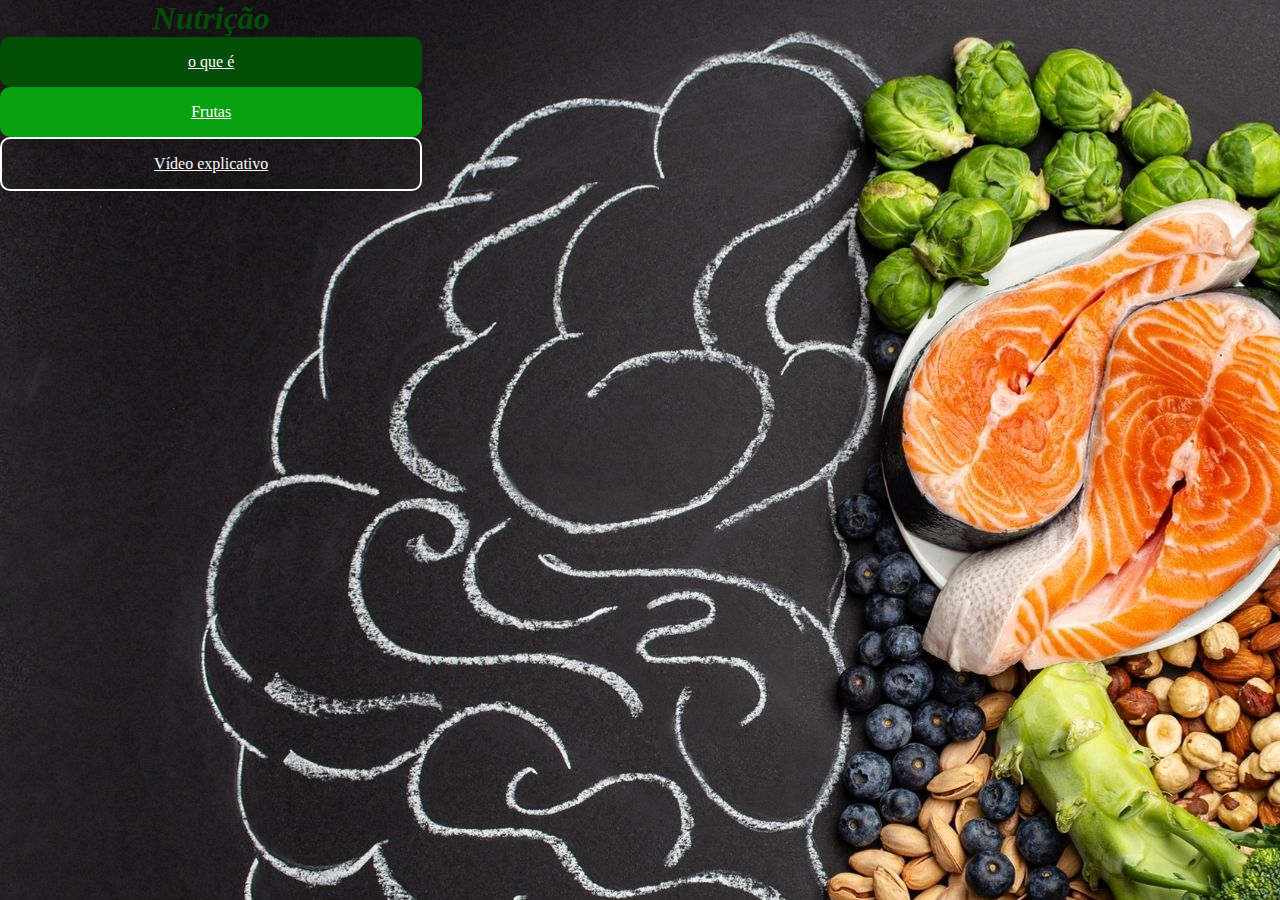
<file: index.html>
<!DOCTYPE html>
<html>

<head>
    <title>Profissões - 2B</title>
    <meta charset="UTF-8">
    <meta name="viewport" content="width=device-width, initial-scale=1.0">
    <link rel="stylesheet" href="styles.css">
</head>
<body>
    <section class="principal container">
        <div>
            <h1 class="titulo"><i>Nutrição</i> </h1>
            <a href="pag002.html" class="container__botao" target="_blank"rel="external">
                <u1>o que é</u1></a>
            <a href="pag003.html" class="container__botao-1"><u1>Frutas</u1></a>
            <a href="https://www.youtube.com/watch?v=L55zap4VcWE" target="_blank"rel="external" class="container__botao botao_secundario">Vídeo explicativo</a>
        </div>
    </section>
</body>

</html>
</file>
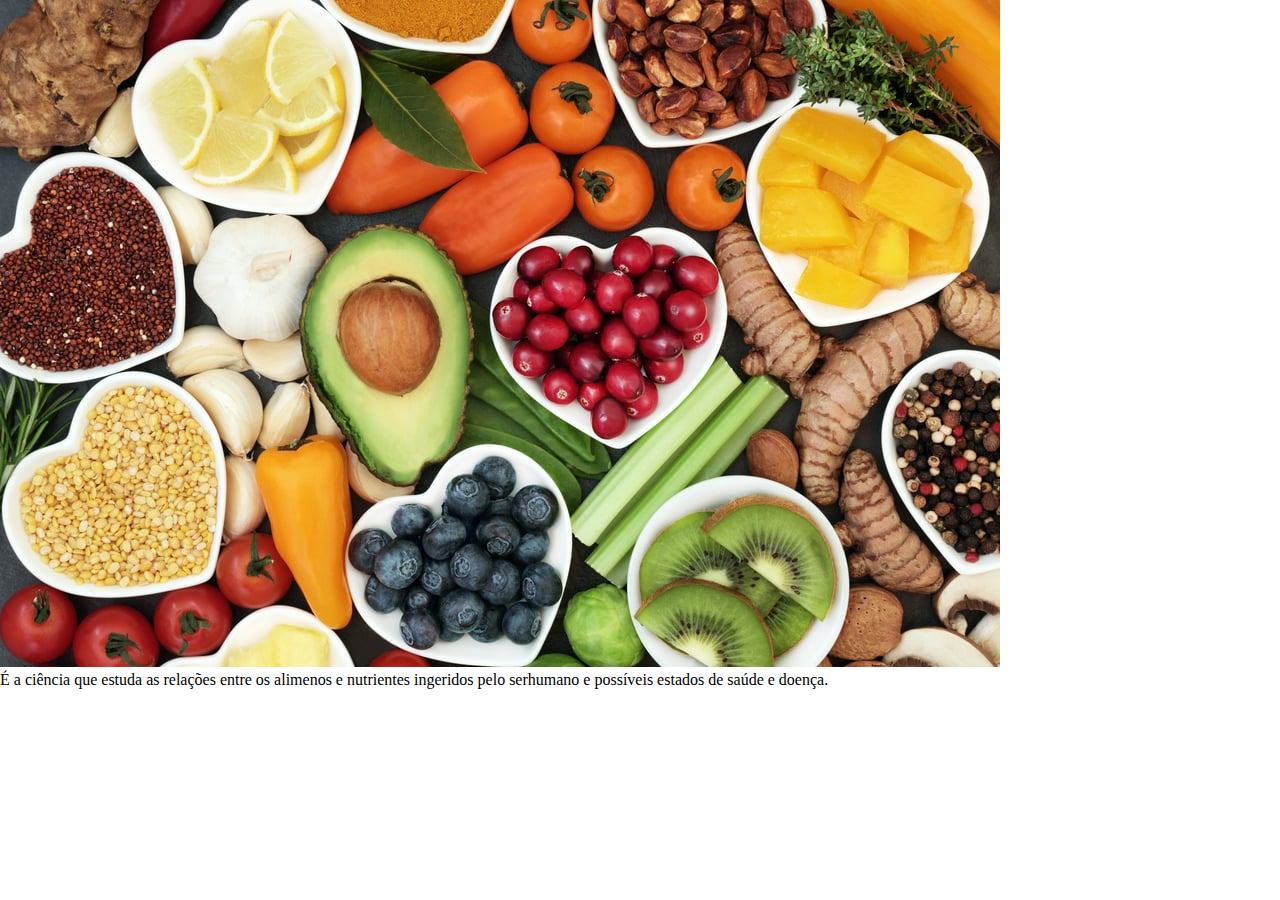
<file: pag002.html>
<!DOCTYPE html>
<html lang="en">
<head>
    <meta charset="UTF-8">
    <meta http-equiv="X-UA-Compatible" content="IE=edge">
    <meta name="viewport" content="width=device-width, initial-scale=1.0">
    <title>nutrição</title>
    <link rel="stylesheet" href="style1.css">
</head>
<body>
    <img class="nutrição" src="nutricionista.jpg" alt="nutrição">
    <p>É a ciência que estuda as relações entre os alimenos e nutrientes ingeridos pelo serhumano e possíveis estados de saúde e doença.</p>
</body>
</html>
</file>
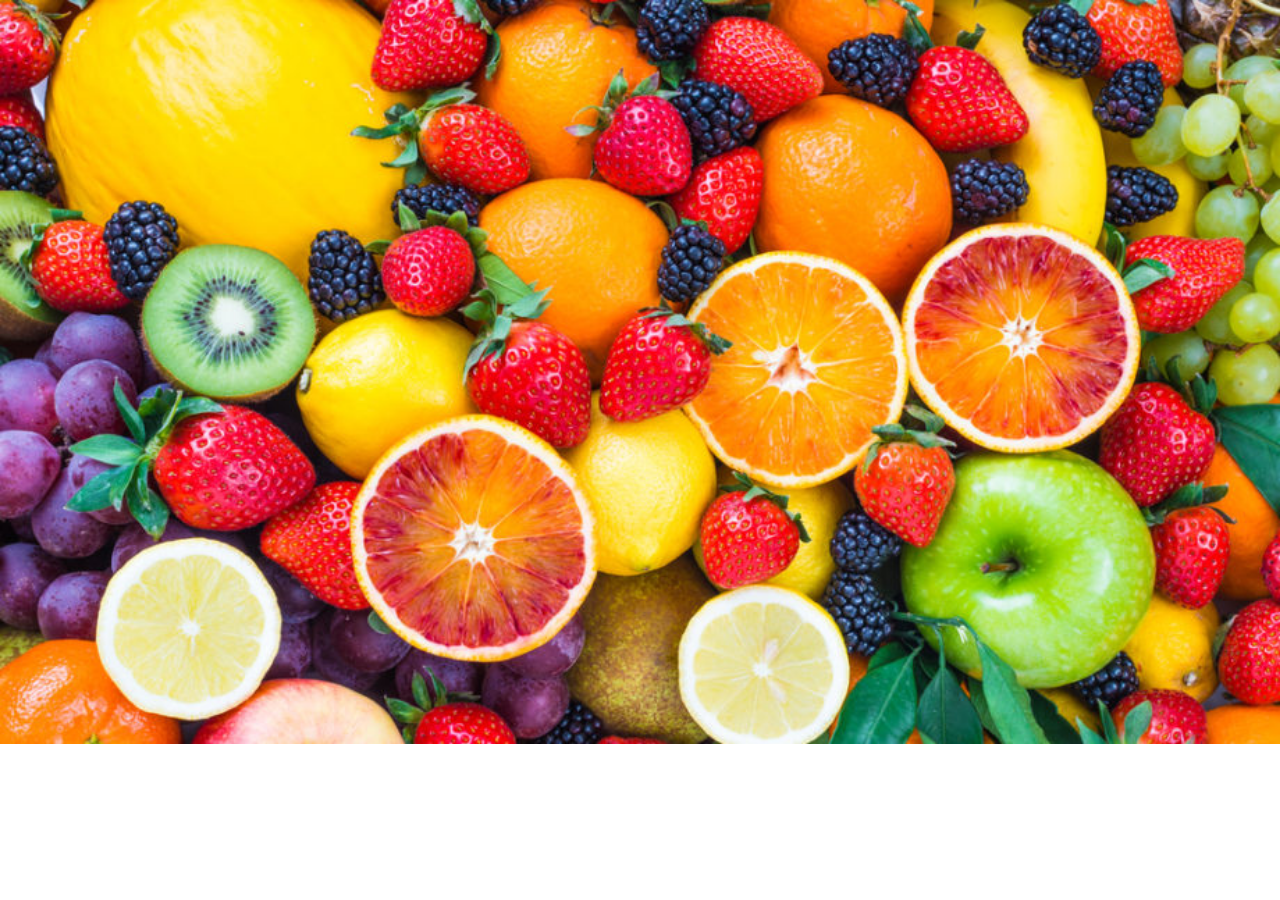
<file: pag003.html>
<!DOCTYPE html>
<html lang="en">
<head>
    <meta charset="UTF-8">
    <meta http-equiv="X-UA-Compatible" content="IE=edge">
    <meta name="viewport" content="width=device-width, initial-scale=1.0">
    <link rel="stylesheet" href="style1.css">
    <title>Frutas</title>
</head>
<body>
    <img class="Frutas" src="frutas.jpg" alt="Frutas">
</body>
</html>
</file>
<file: styles.css>
:root {
    --branco-principal: #FFFFFF;
    --cinza-secundario: #c0c0c0;
    --botao-verde-escuro: #034e07;
    --cor-de-fundo: #00030C;
    --botao-verde-medio: #07a00f;
    --fonte-verde: #034e07;



}

body {
    background-color: var(--cor-de-fundo);
    color: var(--branco-principal);
}

* {
    margin: 0;
    padding: 0;
}

.principal {
    background-image: url(principal.jpg);
    background-repeat: no-repeat;


}

.container {
    height: 100vh;
    display: grid;
    grid-template-columns: 33% 33% 33%;
}

.container__botao{
    background-color: var(--botao-verde-escuro);
    border-radius: 10px;
    padding: 1em;
    color: var(--branco-principal);
    display: block;
    text-align: center;
}
.botao_secundario{
    background-color: transparent;
    border-radius: 10px;
    border: 2px solid var(--branco-principal);

}
.titulo{
    text-align: center;
    color: var(--fonte-verde);
}
.container__botao-1{
    background-color: var(--botao-verde-medio);
    border-radius: 10px;
    padding: 1em;
    color: var(--branco-principal);
    display: block;
    text-align: center;
}
</file>
<file: style1.css>
*{
    margin: 0%;
    padding: 0%;
}
.Frutas{
    width: 100%;
}
</file>
